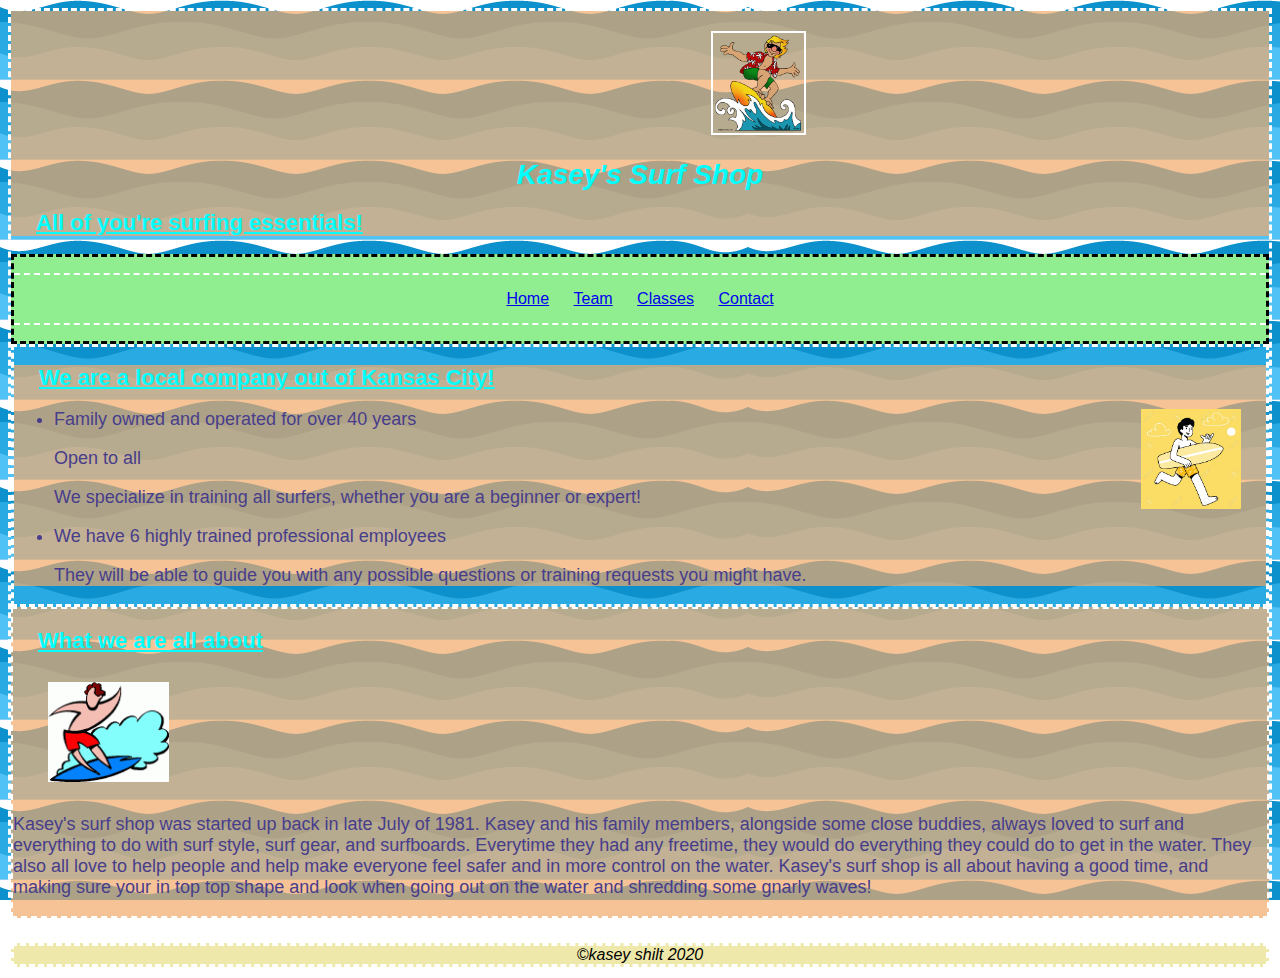
<file: WebApplication1/index.html>
﻿<!DOCTYPE html>
<html>
<head>
    <meta charset="utf-8" />
    <title>kaseys index page</title>
    <link href="css/custom.css" rel="stylesheet" />
    <link rel="icon" type="image/png" href="images/favicon-32x32.png" />
</head>
<body>
    <header>
        <img src="images/surferdude.gif" class="weblogo" alt="weblogo" />
        <h1>
            Kasey's Surf Shop
        </h1>
        <h2>
            All of you're surfing essentials!
        </h2>
    </header>
    <nav>
        <ul>
            <li>
                <a href="index.html">Home</a>
            </li>
            <li>
                <a href="team.html">Team</a>
            </li>
            <li>
                <a href="Classes.html">Classes</a>
            </li>
            <li>
                <a href="Contact.html">Contact</a>
            </li>
        </ul>
    </nav>
    <main>
    <header>
        <h2>
            We are a local company out of Kansas City!
        </h2>
        <ul>
            <img src="images/surferdude3.jpg" class="surfer3" />
            <li>
                Family owned and operated for over 40 years
                <p>
                    Open to all
                </p>
                <p>
                    We specialize in training all surfers, whether you are a beginner or expert!
                </p>
            </li>
            <li>
                We have 6 highly trained professional employees
                <p>
                    They will be able to guide you with any possible questions or training requests you might have.
                </p>
            </li>
        </ul>
    </header>
    </main>
    <article class="articleback">
        <h2>
            What we are all about
        </h2>
        <img src="images/surfer4.png" class="surfer4" />
        <p>
            Kasey's surf shop was started up back in late July of 1981. Kasey and his family members, alongside some close buddies, always loved to surf and everything to do with surf style, surf gear, and surfboards. Everytime they had any freetime, they would do everything they could do to get in the water. They also all love to help people and help make everyone feel safer and in more control on the water. Kasey's surf shop is all about having a good time, and making sure your in top top shape and look when going out on the water and shredding some gnarly waves!
        </p>
    </article>
    <footer>
        &copy;kasey shilt 2020
    </footer>
</body>
</html>
</file>
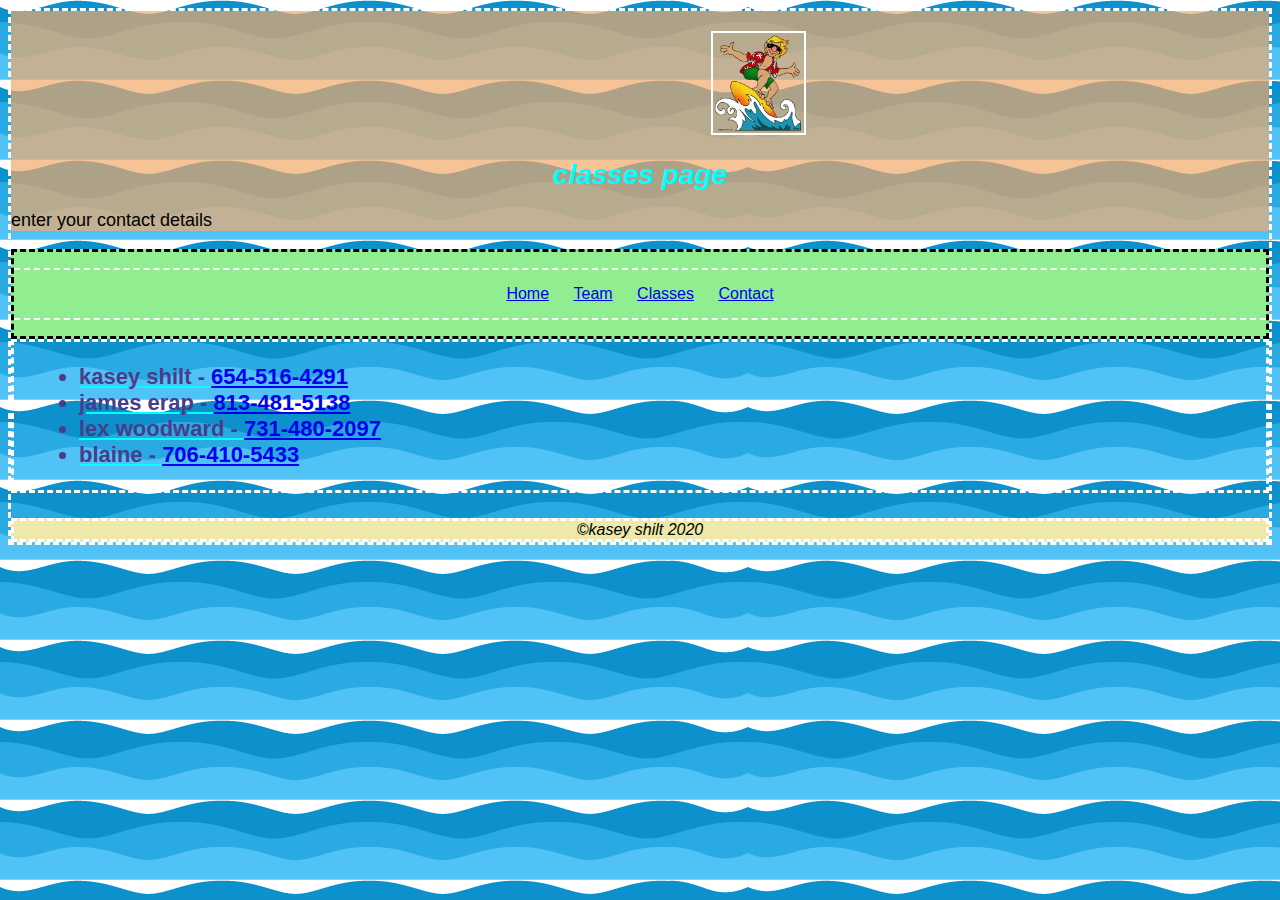
<file: WebApplication1/Classes.html>
﻿<!DOCTYPE html>
<html>
<head>
    <meta charset="utf-8" />
    <title>kaseys classses page</title>
    <link href="css/custom.css" rel="stylesheet" />
    <link rel="icon" type="image/png" href="images/favicon-32x32.png" />
</head>
<body>
    <header>
        <img src="images/surferdude.gif" class="weblogo" alt="weblogo" />
        <h1>
            classes page
        </h1>
        <p>
            enter your contact details
        </p>
    </header>
    <nav>
        <ul>
            <li>
                <a href="index.html">Home</a>
            </li>
            <li>
                <a href="team.html">Team</a>
            </li>
            <li>
                <a href="Classes.html">Classes</a>
            </li>
            <li>
                <a href="Contact.html">Contact</a>
            </li>
        </ul>
    </nav>
    <main>
        <h2>
            <ul>
                <li>
                    kasey shilt - <a href="tel:654-516-4294">654-516-4291</a>
                </li>
                <li>
                    james erap - <a href="tel:813-481-5138">813-481-5138</a>
                </li>
                <li>
                    lex woodward - <a href="tel:731-480-2097">731-480-2097</a>
                </li>
                <li>
                    blaine - <a href="tel:706-410-5433">706-410-5433</a>
                </li>
            </ul>
        </h2>
    </main>
    <footer>
        &copy;kasey shilt 2020
    </footer>
</body>
</html>
</file>
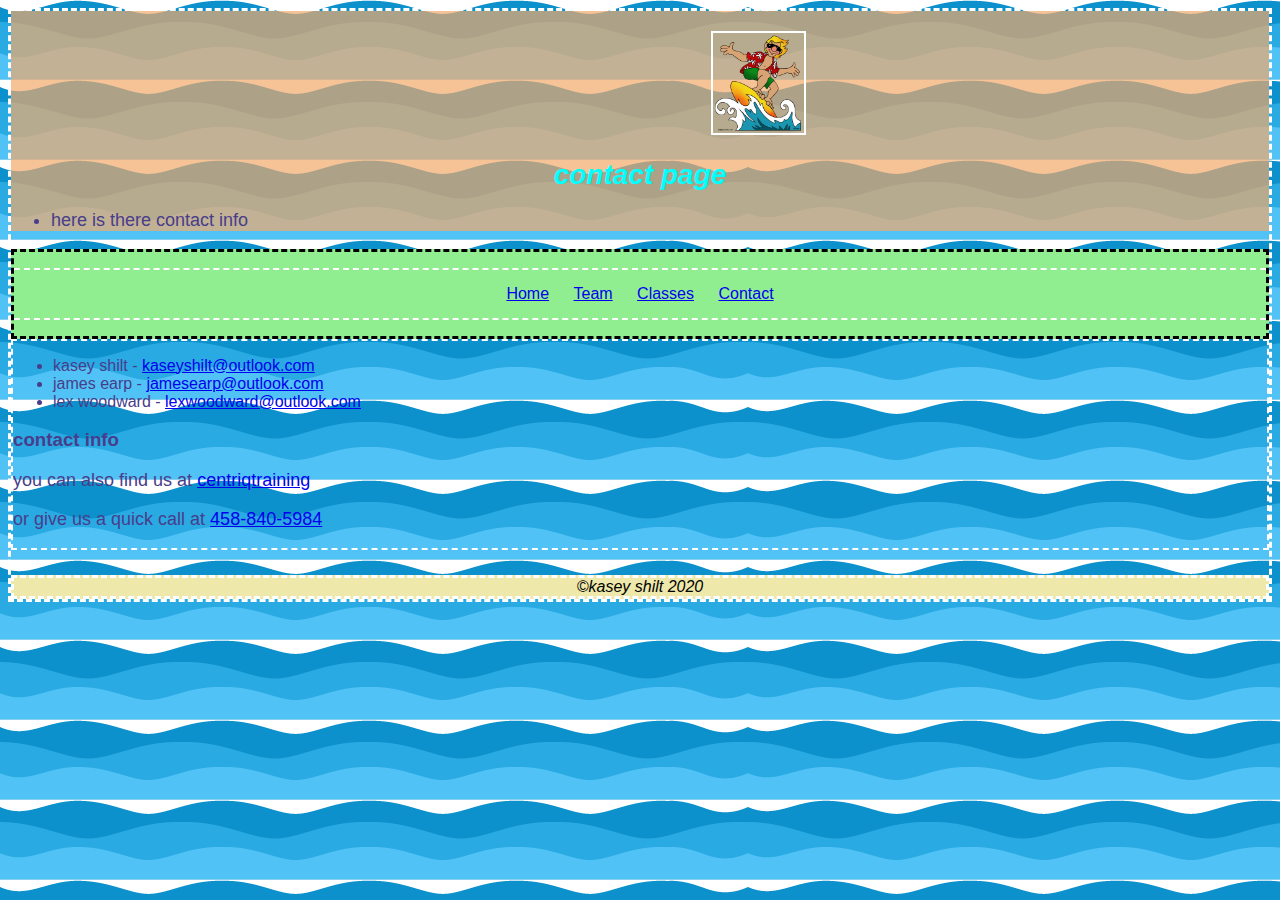
<file: WebApplication1/Contact.html>
﻿<!DOCTYPE html>
<html>
<head>
    <meta charset="utf-8" />
    <title>kaseys contact page</title>
    <link href="css/custom.css" rel="stylesheet" />
    <link rel="icon" type="image/png" href="images/favicon-32x32.png" />
</head>
<body>
    <header>
        <img src="images/surferdude.gif" class="weblogo" alt="weblogo" />
        <h1>
            contact page
        </h1>
        <ul>
            <li>
                here is there contact info
            </li>
        </ul>
    </header>
    <nav>
        <ul>
            <li>
                <a href="index.html">Home</a>
            </li>
            <li>
                <a href="team.html">Team</a>
            </li>
            <li>
                <a href="Classes.html">Classes</a>
            </li>
            <li>
                <a href="Contact.html">Contact</a>
            </li>
        </ul>
    </nav>
    <article>
        <ul>
            <li>
            kasey shilt - <a href="mailto:kaseyshilt@outlook.com">kaseyshilt@outlook.com</a>
            </li>
            <li>
            james earp - <a href="mailto:jamesearp@outlook.com">jamesearp@outlook.com</a>
            </li>
            <li>
            lex woodward - <a href="mailto:lexwoodward@outlook.com">lexwoodward@outlook.com</a>
            </li>
        </ul>
        <section>
            <h3>
            contact info
            </h3>
            <p>
                you can also find us at <a href="http://centriq.com">centriqtraining</a>
            </p>
            <p>
                or give us a quick call at <a href="tel:458-840-5984">458-840-5984</a>
            </p>
        </section>
    </article>
    <footer>
        &copy;kasey shilt 2020
    </footer>
</body>
</html>
</file>
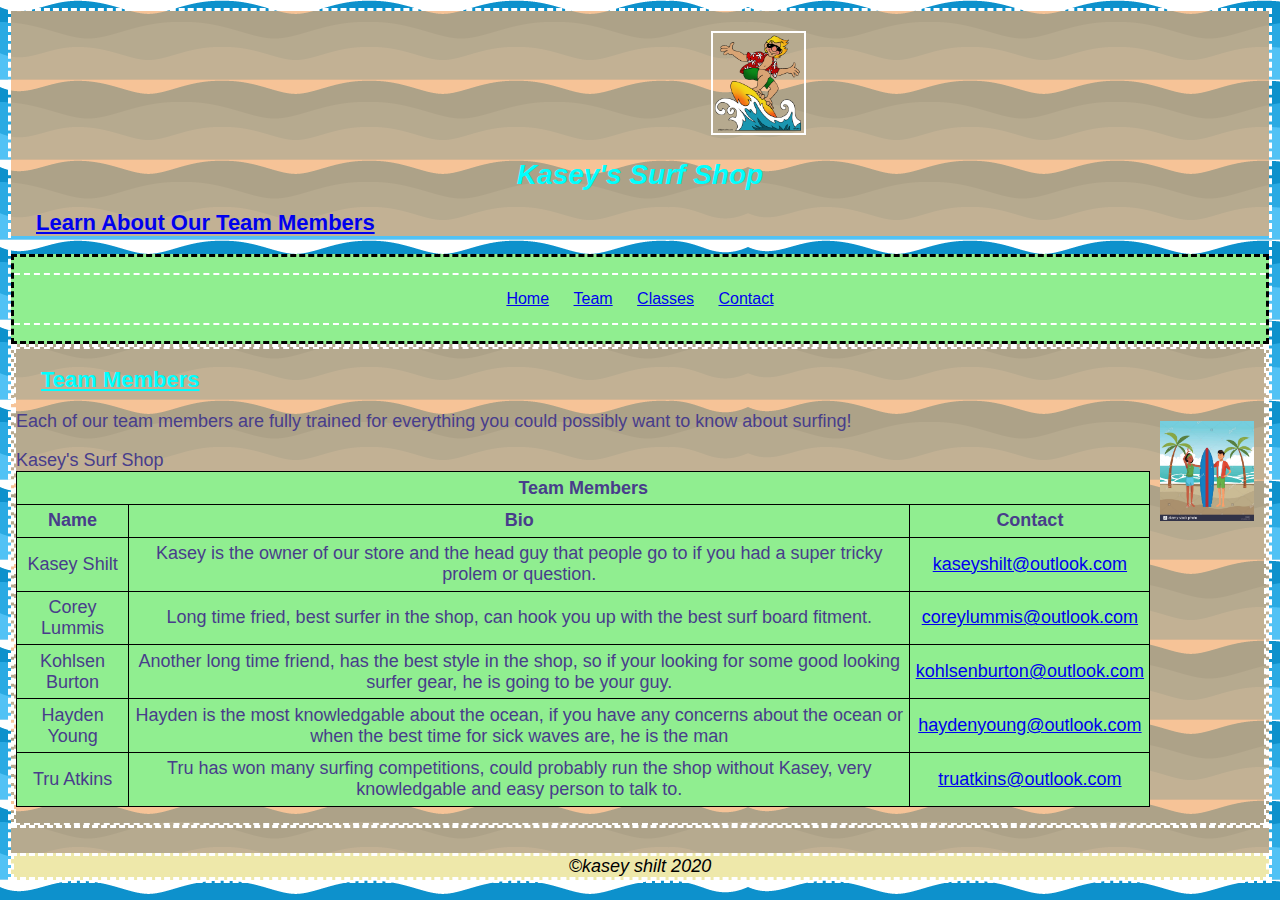
<file: WebApplication1/Team.html>
﻿<!DOCTYPE html>
<html>
<head>
    <meta charset="utf-8" />
    <title>kaseys team page</title>
    <link href="css/custom.css" rel="stylesheet" />
    <link rel="icon" type="image/png" href="images/favicon-32x32.png" />
</head>
<body>
    <header>
        <img src="images/surferdude.gif" class="weblogo" alt="weblogo" />
        <h1>
            Kasey's Surf Shop
        </h1>
        <h2>
            <a href="#team">Learn About Our Team Members</a>
        </h2>
    </header>
    <nav>
    <ul>
        <li>
            <a href="index.html">Home</a>
        </li>
        <li>
            <a href="team.html">Team</a>
        </li>
        <li>
            <a href="Classes.html">Classes</a>
        </li>
        <li>
            <a href="Contact.html">Contact</a>
        </li>
    </ul>
    </nav>
    <header>
        <main>
            <section>
                <article>
                    <h2 id="team">
                        Team Members
                    </h2>
                    <div class="col-12"><img src="images/surferdude5.jpg" class="surfer5" /></div>
                    <p>
                        Each of our team members are fully trained for everything you could possibly want to know about surfing!
                    </p>
                    <table>
                        <thead>
                            <tr>
                                <th colspan="5">Team Members</th>
                            </tr>
                            <tr>
                                <th>Name</th>
                                <th>Bio</th>
                                <th>Contact</th>
                            </tr>
                        </thead>
                        <tbody>
                            <tr>
                                <td>
                                    Kasey Shilt
                                </td>
                                <td>
                                    Kasey is the owner of our store and the head guy that people go to if you had a super tricky prolem or question.
                                </td>
                                <td>
                                    <a href="mailto:kaseyshilt@outlook.com">kaseyshilt@outlook.com</a>
                                </td>
                            </tr>
                            <tr>
                                <td>
                                    Corey Lummis
                                </td>
                                <td>
                                    Long time fried, best surfer in the shop, can hook you up with the best surf board fitment.
                                </td>
                                <td>
                                    <a href="mailto:coreylummis@outlook.com">coreylummis@outlook.com</a>
                                </td>
                            </tr>
                            <tr>
                                <td>
                                    Kohlsen Burton
                                </td>
                                <td>
                                    Another long time friend, has the best style in the shop, so if your looking for some good looking surfer gear, he is going to be your guy.
                                </td>
                                <td>
                                    <a href="mailto:kohlsenburton@outlook.com">kohlsenburton@outlook.com</a>
                                </td>
                            </tr>
                            <tr>
                                <td>
                                    Hayden Young
                                </td>
                                <td>
                                    Hayden is the most knowledgable about the ocean, if you have any concerns about the ocean or when the best time for sick waves are, he is the man
                                </td>
                                <td>
                                    <a href="mailto:haydenyoung@outlook.com">haydenyoung@outlook.com</a>
                                </td>
                            </tr>
                            <tr>
                                <td>
                                    Tru Atkins
                                </td>
                                <td>
                                    Tru has won many surfing competitions, could probably run the shop without Kasey, very knowledgable and easy person to talk to.
                                </td>
                                <td>
                                    <a href="mailto:truatkins@outlook.com">truatkins@outlook.com</a>
                                </td>
                            </tr>
                        </tbody>
                        <tfoot>
                            Kasey's Surf Shop
                        </tfoot>
                    </table>
                </article>
            </section>
        </main>     
    <footer>
        &copy;kasey shilt 2020
    </footer>
</body>
</html>
</file>
<file: WebApplication1/css/custom.css>
﻿header {
    background-color: rgba(242, 170, 107, .7);
    font-size: 18px;
}

main{
    border: dashed white;
}
h1 {
    color: darkblue;
    font-size: 28px;
    font: italic;
    font-family: 'Josefin Sans', sans-serif;
}

h2{
    text-decoration:underline;
    font-size:22px;
    font-weight:bold;
    color: aqua;
    margin-left: 25px;
}

p{
    font-size: 18px;

}

aside h2{
    background-color:lightgreen;
    color:lightblue;
    text-decoration:none;
}

header h1{
    color:aqua;
    font-style:italic;
    text-align:center;
}

footer{
    font-style:italic;
    background-color:palegoldenrod;
    text-align:center;
    border: dashed white;
    margin-top: 25px;
       
}

.team-members{
    color:red;
}

li{
    color:darkslateblue;
}

article {
    border: 2px dashed white;
    color: darkslateblue;
}

.articleback {
    background-color:rgba(242, 170, 107, .7);
}

.chris{
    color:forestgreen;
    font-style:italic;
}

.cars{
    color:darkmagenta; 
}

body {
    background-image: url(../images/border_wave.png);
    border: dashed white;
    font-family: 'Gill Sans', 'Gill Sans MT', Calibri, 'Trebuchet MS', sans-serif;
    background-attachment:fixed;
}

nav{
    background-color: lightgreen;
    border: dashed black;
}

nav ul{
    padding: 5px;
    background-color:lightgreen;
    border-top: 2px dashed white;
    border-bottom: 2px dashed white;
    text-align: center;
}

    nav ul li {
        list-style: none;
        display: inline-block;
        padding: 10px;
        text-decoration: none;
    }

.loremipsum{
    color:white;
}

@import url('https://fonts.googleapis.com/css2?family=Architects+Daughter&family=Baloo+Tammudu+2&family=Josefin+Sans&family=Open+Sans+Condensed:wght@300&display=swap');

.weblogo{
    height: 100px;
    margin-left: 700px;
    margin-top: 20px;
    border: 2px solid white;
}

.surfer3{
    height: 100px;
    float: right;
    margin-right:25px;
}

.surfer4{
    height: 100px;
    padding: 10px;
    margin-left: 25px;
}

.surfer5{
    height: 100px;
    padding: 10px;
    float: right;
}

table, tr, td, th {
    border: 1px solid black;
    border-collapse: collapse;
}

td, th {
    padding: .3em;
}

table {
    margin: auto;
    margin-bottom: 16px;
}

td {
    text-align: center;
}

thead{
    background-color: lightgreen;
}

tbody{
    background-color: lightgreen;
}
</file>
